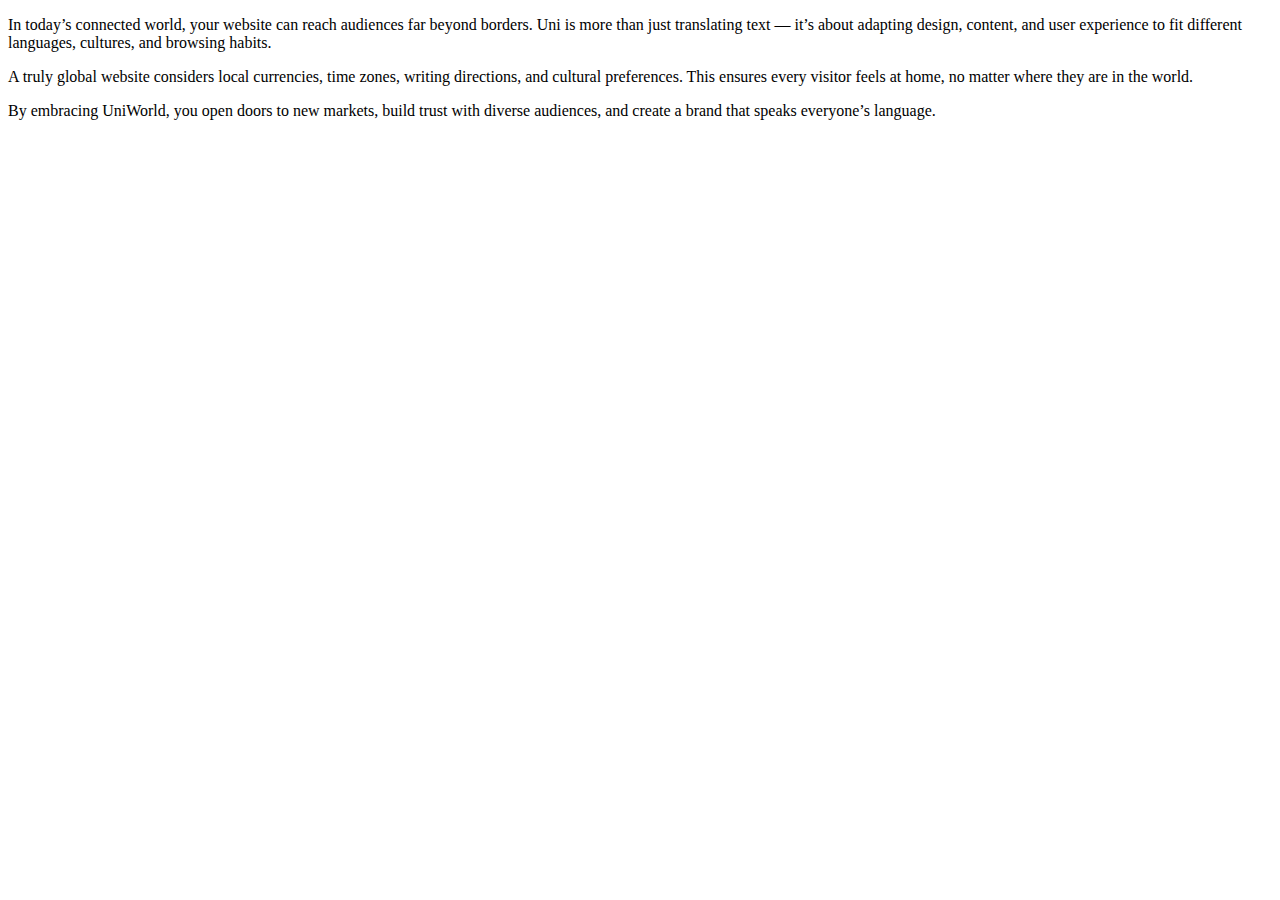
<file: home.html>
<!DOCTYPE html>
<head>
    <title>home</title>
    
</head>
<body>

    <link href="designn.css" style="stylesheet">
    <p>In today’s connected world, your website can reach audiences far beyond borders.
    Uni is more than just translating text — it’s about adapting
    design, content, and user experience to fit different languages, cultures, and 
    browsing habits.</p>
    <p>A truly global website considers local currencies, time zones, writing directions, 
    and cultural preferences. This ensures every visitor feels at home, no matter 
    where they are in the world.</p>
    <p>By embracing UniWorld, you open doors to new markets, build trust with 
    diverse audiences, and create a brand that speaks everyone’s language.</p>
</body>
</html>
</file>
<file: designn.css>
h1 {
    color: rgb(43, 255, 0);
    text-align: center;
    background-color: rgb(255, 255, 255);
}
body{
    background-color: rgb(255, 255, 255);
}
p{
    font-size: 50px;
    font-style: italic;
    color: rgb(255, 255, 255);
}
nav{
    background-color: rgb(255, 255, 255);
    margin: 10;
    padding: 20px;
    float: left;
}
    

nav a:hover{
    background-color: rgb(255, 255, 255);
}

h1{
    font-size: 100px;
    color: rgb(0, 17, 255);
    text-align: center;
}
a{
    color: rgb(255, 251, 251);
    font-size: 15px;
}
img{
    image-orientation: flip;
}

body{
    background-image:url(Images/ok.jpg);
    background-size: cover;
}
iframe{
    display: block;
    margin: auto;
}
</file>
